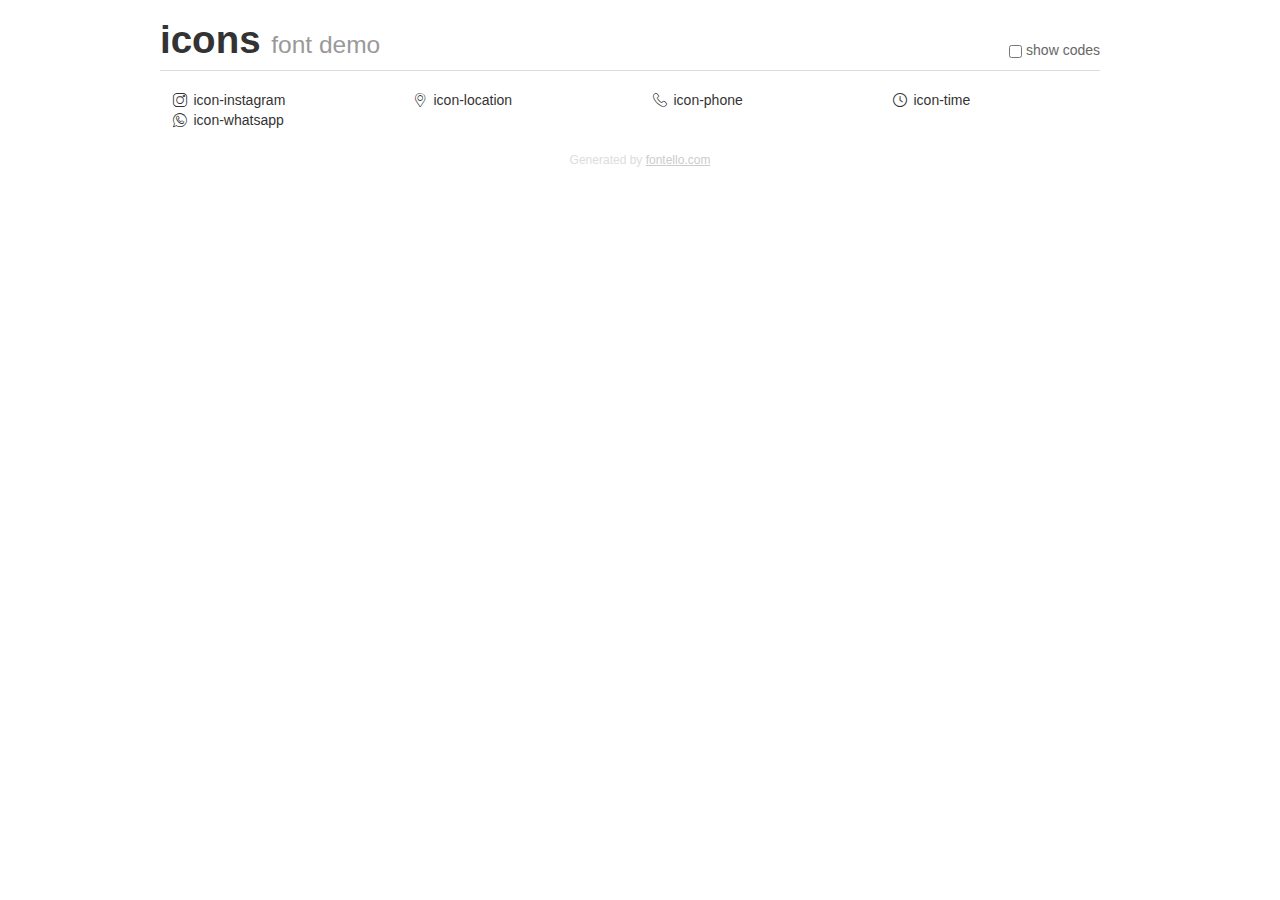
<file: fonts/fontello-47e66aeb/demo.html>
<!DOCTYPE html>
<html>
  <head>
  <!--[if lt IE 9]><script language="javascript" type="text/javascript" src="//html5shim.googlecode.com/svn/trunk/html5.js"></script><![endif]-->
  <meta charset="UTF-8">
  <style>
    html {
      font-size: 100%;
      -webkit-text-size-adjust: 100%;
      -ms-text-size-adjust: 100%;
    }
    a:focus {
      outline: thin dotted #333;
      outline: 5px auto -webkit-focus-ring-color;
      outline-offset: -2px;
    }
    a:hover,
    a:active {
      outline: 0;
    }
    input {
      margin: 0;
      font-size: 100%;
      vertical-align: middle;
      *overflow: visible;
      line-height: normal;
    }
    input::-moz-focus-inner {
      padding: 0;
      border: 0;
    }
    body {
      margin: 0;
      font-family: "Helvetica Neue", Helvetica, Arial, sans-serif;
      font-size: 14px;
      line-height: 20px;
      color: #333;
      background-color: #fff;
    }
    a {
      color: #08c;
      text-decoration: none;
    }
    a:hover {
      color: #005580;
      text-decoration: underline;
    }
    .row {
      margin-left: -20px;
      *zoom: 1;
    }
    .row:before,
    .row:after {
      display: table;
      content: "";
      line-height: 0;
    }
    .row:after {
      clear: both;
    }
    .span3 {
      float: left;
      min-height: 1px;
      margin-left: 20px;
      width: 220px;
    }
    .container {
      width: 940px;
      margin-right: auto;
      margin-left: auto;
      *zoom: 1;
    }
    .container:before,
    .container:after {
      display: table;
      content: "";
      line-height: 0;
    }
    .container:after {
      clear: both;
    }
    small {
      font-size: 85%;
    }
    h1 {
      margin: 10px 0;
      font-family: inherit;
      font-weight: bold;
      line-height: 20px;
      color: inherit;
      text-rendering: optimizelegibility;
      line-height: 40px;
      font-size: 38.5px;
    }
    h1 small {
      font-weight: normal;
      line-height: 1;
      color: #999;
      font-size: 24.5px;
    }

    body {
      margin-top: 90px;
    }
    .header {
      position: fixed;
      top: 0;
      left: 50%;
      margin-left: -480px;
      background-color: #fff;
      border-bottom: 1px solid #ddd;
      padding-top: 10px;
      z-index: 10;
    }
    .footer {
      color: #ddd;
      font-size: 12px;
      text-align: center;
      margin-top: 20px;
    }
    .footer a {
      color: #ccc;
      text-decoration: underline;
    }
    .the-icons {
      font-size: 14px;
      line-height: 24px;
    }
    .switch {
      position: absolute;
      right: 0;
      bottom: 10px;
      color: #666;
    }
    .switch input {
      margin-right: 0.3em;
    }
    .codesOn .i-name {
      display: none;
    }
    .codesOn .i-code {
      display: inline;
    }
    .i-code {
      display: none;
    }
    @font-face {
      font-family: 'icons';
      src: url('./font/icons.eot?12019238');
      src: url('./font/icons.eot?12019238#iefix') format('embedded-opentype'),
           url('./font/icons.woff?12019238') format('woff'),
           url('./font/icons.ttf?12019238') format('truetype'),
           url('./font/icons.svg?12019238#icons') format('svg');
      font-weight: normal;
      font-style: normal;
    }
    .demo-icon {
      font-family: "icons";
      font-style: normal;
      font-weight: normal;
      speak: never;
     
      display: inline-block;
      text-decoration: inherit;
      width: 1em;
      margin-right: .2em;
      text-align: center;
      /* opacity: .8; */
     
      /* For safety - reset parent styles, that can break glyph codes*/
      font-variant: normal;
      text-transform: none;
     
      /* fix buttons height, for twitter bootstrap */
      line-height: 1em;
     
      /* Animation center compensation - margins should be symmetric */
      /* remove if not needed */
      margin-left: .2em;
     
      /* You can be more comfortable with increased icons size */
      /* font-size: 120%; */
     
      /* Font smoothing. That was taken from TWBS */
      -webkit-font-smoothing: antialiased;
      -moz-osx-font-smoothing: grayscale;
     
      /* Uncomment for 3D effect */
      /* text-shadow: 1px 1px 1px rgba(127, 127, 127, 0.3); */
    }
    </style>
    <link rel="stylesheet" href="css/animation.css"><!--[if IE 7]><link rel="stylesheet" href="css/" + font.fontname + "-ie7.css"><![endif]-->
    <script>
      function toggleCodes(on) {
        var obj = document.getElementById('icons');
      
        if (on) {
          obj.className += ' codesOn';
        } else {
          obj.className = obj.className.replace(' codesOn', '');
        }
      }
    </script>
  </head>
  <body>
    <div class="container header">
      <h1>icons <small>font demo</small></h1>
      <label class="switch">
        <input type="checkbox" onclick="toggleCodes(this.checked)">show codes
      </label>
    </div>
    <div class="container" id="icons">
      <div class="row">
        <div class="span3" title="Code: 0xe800">
          <i class="demo-icon icon-instagram">&#xe800;</i> <span class="i-name">icon-instagram</span><span class="i-code">0xe800</span>
        </div>
        <div class="span3" title="Code: 0xe801">
          <i class="demo-icon icon-location">&#xe801;</i> <span class="i-name">icon-location</span><span class="i-code">0xe801</span>
        </div>
        <div class="span3" title="Code: 0xe802">
          <i class="demo-icon icon-phone">&#xe802;</i> <span class="i-name">icon-phone</span><span class="i-code">0xe802</span>
        </div>
        <div class="span3" title="Code: 0xe803">
          <i class="demo-icon icon-time">&#xe803;</i> <span class="i-name">icon-time</span><span class="i-code">0xe803</span>
        </div>
      </div>
      <div class="row">
        <div class="span3" title="Code: 0xe804">
          <i class="demo-icon icon-whatsapp">&#xe804;</i> <span class="i-name">icon-whatsapp</span><span class="i-code">0xe804</span>
        </div>
      </div>
    </div>
    <div class="container footer">Generated by <a href="https://fontello.com">fontello.com</a></div>
  </body>
</html>
</file>
<file: fonts/fontello-47e66aeb/css/animation.css>
/*
   Animation example, for spinners
*/
.animate-spin {
  -moz-animation: spin 2s infinite linear;
  -o-animation: spin 2s infinite linear;
  -webkit-animation: spin 2s infinite linear;
  animation: spin 2s infinite linear;
  display: inline-block;
}
@-moz-keyframes spin {
  0% {
    -moz-transform: rotate(0deg);
    -o-transform: rotate(0deg);
    -webkit-transform: rotate(0deg);
    transform: rotate(0deg);
  }

  100% {
    -moz-transform: rotate(359deg);
    -o-transform: rotate(359deg);
    -webkit-transform: rotate(359deg);
    transform: rotate(359deg);
  }
}
@-webkit-keyframes spin {
  0% {
    -moz-transform: rotate(0deg);
    -o-transform: rotate(0deg);
    -webkit-transform: rotate(0deg);
    transform: rotate(0deg);
  }

  100% {
    -moz-transform: rotate(359deg);
    -o-transform: rotate(359deg);
    -webkit-transform: rotate(359deg);
    transform: rotate(359deg);
  }
}
@-o-keyframes spin {
  0% {
    -moz-transform: rotate(0deg);
    -o-transform: rotate(0deg);
    -webkit-transform: rotate(0deg);
    transform: rotate(0deg);
  }

  100% {
    -moz-transform: rotate(359deg);
    -o-transform: rotate(359deg);
    -webkit-transform: rotate(359deg);
    transform: rotate(359deg);
  }
}
@-ms-keyframes spin {
  0% {
    -moz-transform: rotate(0deg);
    -o-transform: rotate(0deg);
    -webkit-transform: rotate(0deg);
    transform: rotate(0deg);
  }

  100% {
    -moz-transform: rotate(359deg);
    -o-transform: rotate(359deg);
    -webkit-transform: rotate(359deg);
    transform: rotate(359deg);
  }
}
@keyframes spin {
  0% {
    -moz-transform: rotate(0deg);
    -o-transform: rotate(0deg);
    -webkit-transform: rotate(0deg);
    transform: rotate(0deg);
  }

  100% {
    -moz-transform: rotate(359deg);
    -o-transform: rotate(359deg);
    -webkit-transform: rotate(359deg);
    transform: rotate(359deg);
  }
}
</file>
